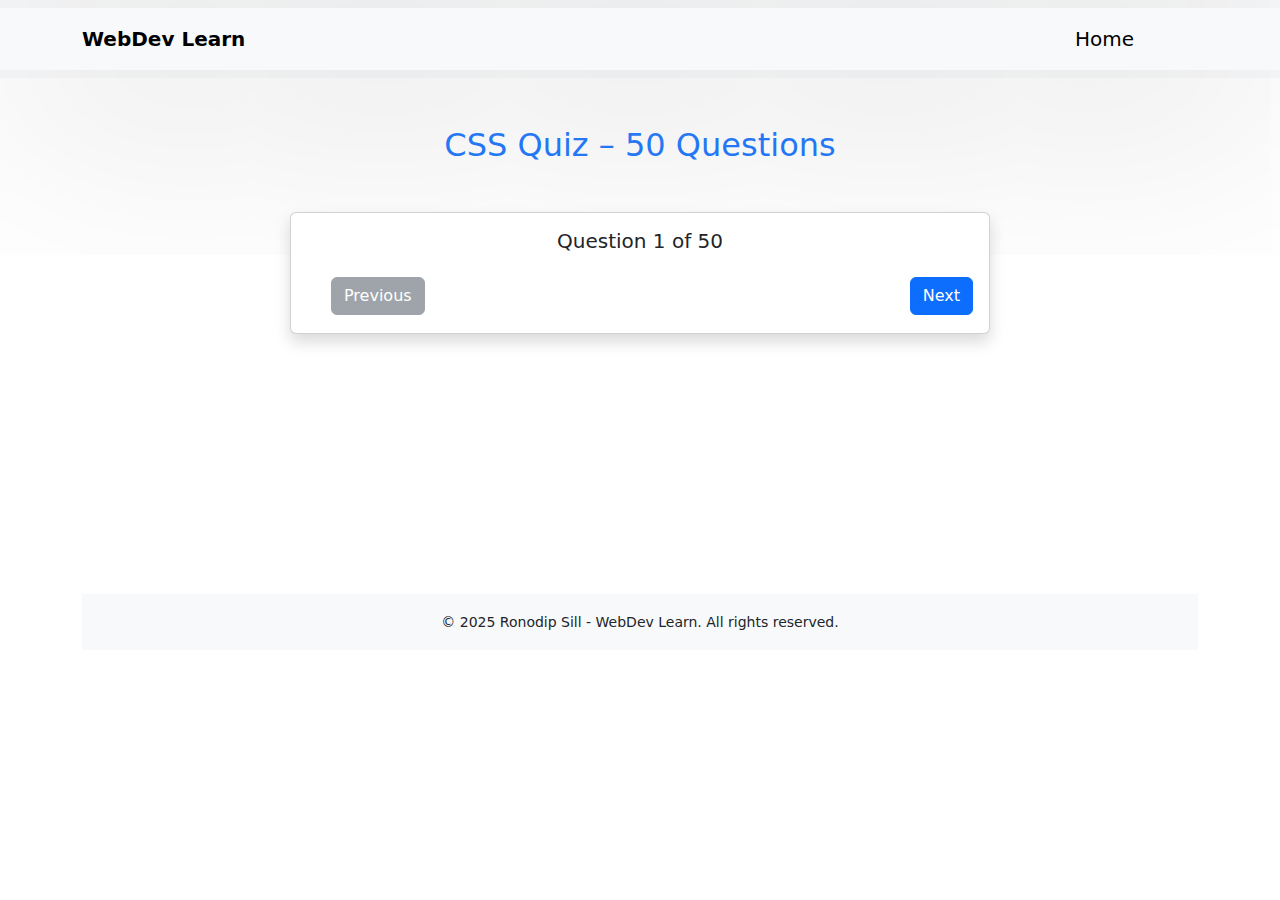
<file: css-q.html>
<!DOCTYPE html>
<html lang="en">
<head>
    <meta charset="UTF-8">
    <meta name="viewport" content="width=device-width, initial-scale=1.0">
    <title>WebDev Learn / MCQ</title>
    <link rel="stylesheet" href="style.css" />
    <link
      href="https://cdn.jsdelivr.net/npm/bootstrap@5.3.6/dist/css/bootstrap.min.css"
      rel="stylesheet"
    />
    <link
      href="https://cdnjs.cloudflare.com/ajax/libs/font-awesome/6.7.2/css/all.min.css"
      rel="stylesheet"
    />
    <link rel="shortcut icon" href="page-Logo.png" type="image/x-icon">
</head>
<body>
 <!-- navbar -->
   <nav id="nav" class="navbar navbar-expand-lg bg-body-tertiary">
  <div class="container-fluid">
    <!-- Left-aligned: Brand Name -->
    <div class="container py-3">
      <div class="row">
        <div class="col-6 text-start">
          <a class="navbar-brand fs-5 fw-bolder" id="navLogo">WebDev Learn</a>
        </div>
        <div class="col-6 text-end">
          <button
      class="navbar-toggler"
      type="button"
      data-bs-toggle="collapse"
      data-bs-target="#navbarNav"
      aria-controls="navbarNav"
      aria-expanded="false"
      aria-label="Toggle navigation"
    >
      <span class="navbar-toggler-icon"></span>
    </button>
    <div class="collapse navbar-collapse" id="navbarNav">
      <ul class="navbar-nav ms-auto fs-5">
        <li class="nav-item p-lg-0 py-3 ">
          <a href="index.html" class="navbar-brand py-lg-0 p-md-5 fw-medium"  id="Home-btn">Home</a>
        </li>
      </ul>
    </div>
        </div>
      </div>
    </div>
  </div>
</nav>

<!-- Main Quiz Sec -->

 <div class="container text-center my-5">
    <h2 class="text-primary mb-4">CSS Quiz – 50 Questions</h2>
    <div class="card shadow mx-auto quiz-card my-5">
      <div class="card-body ">
        <h5 class="card-title" id="question-number">Question <span id="quiz-no">1</span> of 50</h5>
        <div class="form-check text-start " id="options-container">


          
        <div class="d-flex justify-content-between mt-4">
          <button class="btn btn-secondary" id="quizPrevBtn" disabled>Previous</button>
          <button class="btn btn-primary" id="quizNextBtn">Next</button>
          <button class="btn btn-success d-none" id="submitBtn">Submit</button>
        </div>
      </div>
    </div>
  </div>


 <!-- Footer -->
  <footer class="bg-light text-dark text-center py-3 ">
  <div class="container">
    <small>&copy; 2025 Ronodip Sill - WebDev Learn. All rights reserved.</small>
  </div>
</footer>
</body>
<script src="script.js"></script>
  <script src="https://cdn.jsdelivr.net/npm/bootstrap@5.3.6/dist/js/bootstrap.bundle.min.js"></script>
</html>
</file>
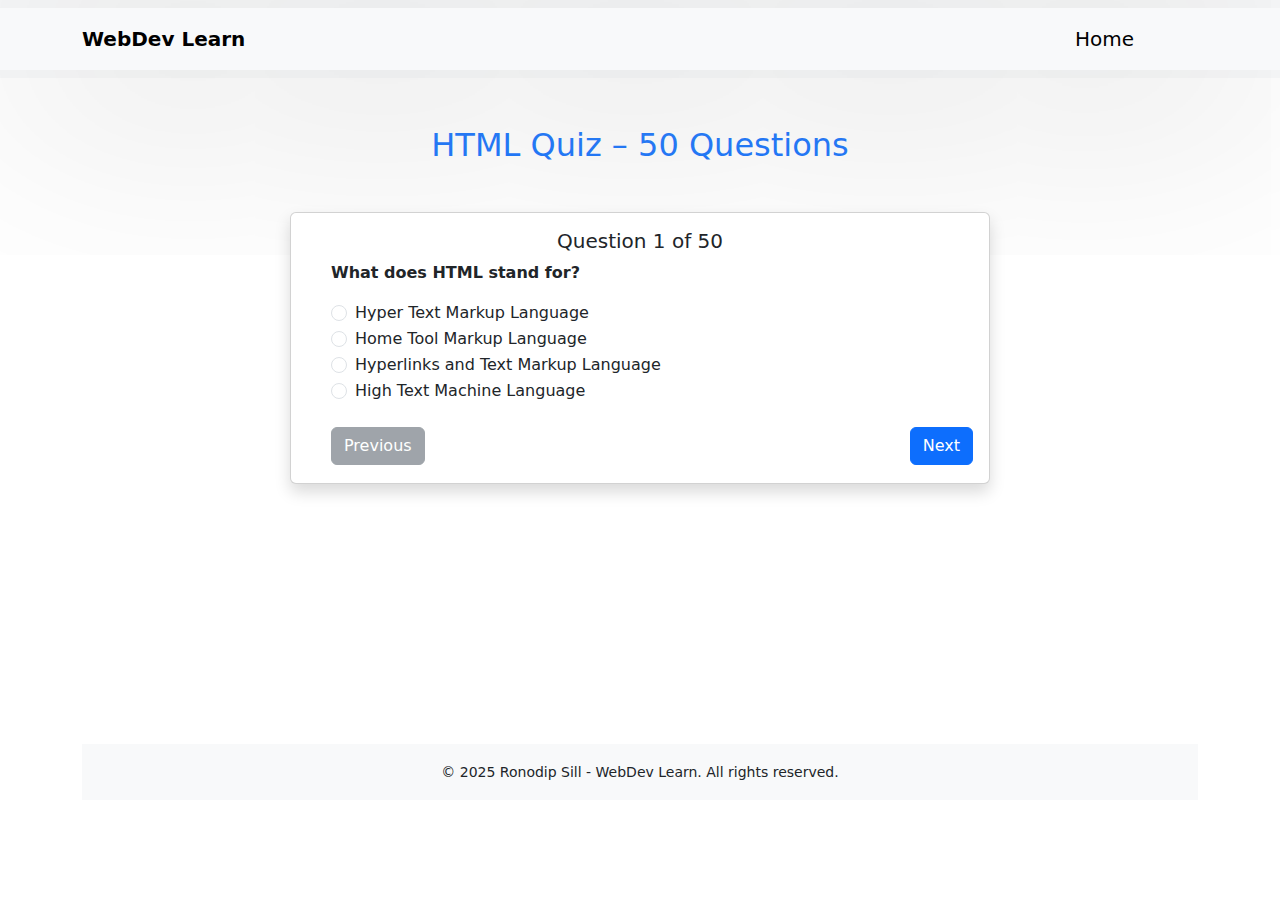
<file: html-q.html>
<!DOCTYPE html>
<html lang="en">
<head>
    <meta charset="UTF-8">
    <meta name="viewport" content="width=device-width, initial-scale=1.0">
    <title>WebDev Learn / MCQ</title>
    <link rel="stylesheet" href="style.css" />
    <link
      href="https://cdn.jsdelivr.net/npm/bootstrap@5.3.6/dist/css/bootstrap.min.css"
      rel="stylesheet"
    />
    <link
      href="https://cdnjs.cloudflare.com/ajax/libs/font-awesome/6.7.2/css/all.min.css"
      rel="stylesheet"
    />
    <link rel="shortcut icon" href="page-Logo.png" type="image/x-icon">
</head>
<body>
 <!-- navbar -->
   <nav id="nav" class="navbar navbar-expand-lg bg-body-tertiary">
  <div class="container-fluid">
    <!-- Left-aligned: Brand Name -->
    <div class="container py-3">
      <div class="row">
        <div class="col-6 text-start">
          <a class="navbar-brand fs-5 fw-bolder" id="navLogo">WebDev Learn</a>
        </div>
        <div class="col-6 text-end">
          <button
      class="navbar-toggler"
      type="button"
      data-bs-toggle="collapse"
      data-bs-target="#navbarNav"
      aria-controls="navbarNav"
      aria-expanded="false"
      aria-label="Toggle navigation"
    >
      <span class="navbar-toggler-icon"></span>
    </button>
    <div class="collapse navbar-collapse" id="navbarNav">
      <ul class="navbar-nav ms-auto fs-5">
        <li class="nav-item p-lg-0 py-3 ">
          <a href="index.html" class="navbar-brand py-lg-0 p-md-5 fw-medium"  id="Home-btn">Home</a>
        </li>
      </ul>
    </div>
        </div>
      </div>
    </div>
  </div>
</nav>

 <div class="container text-center my-5">
    <h2 class="text-primary mb-4">HTML Quiz – 50 Questions</h2>
    <div class="card shadow mx-auto quiz-card my-5">
      <div class="card-body ">
        <h5 class="card-title" id="question-number">Question <span id="quiz-no">1</span> of 50</h5>
        <div class="form-check text-start " id="options-container">
    <p class="card-text"><strong>What does HTML stand for?</strong></p>
    <div class="form-check">
      <input class="form-check-input" type="radio" name="q1" id="q1a1">
      <label class="form-check-label" for="q1a1">Hyper Text Markup Language</label>
    </div>
    <div class="form-check">
      <input class="form-check-input" type="radio" name="q1" id="q1a2">
      <label class="form-check-label" for="q1a2">Home Tool Markup Language</label>
    </div>
    <div class="form-check">
      <input class="form-check-input" type="radio" name="q1" id="q1a3">
      <label class="form-check-label" for="q1a3">Hyperlinks and Text Markup Language</label>
    </div>
    <div class="form-check">
      <input class="form-check-input" type="radio" name="q1" id="q1a4">
      <label class="form-check-label" for="q1a4">High Text Machine Language</label>
    </div>
        <div class="d-flex justify-content-between mt-4">
          <button class="btn btn-secondary" id="quizPrevBtn" disabled>Previous</button>
          <button class="btn btn-primary" id="quizNextBtn">Next</button>
          <button class="btn btn-success d-none" id="submitBtn">Submit</button>
        </div>
      </div>
    </div>
  </div>

 <!-- Footer -->
  <footer class="bg-light text-dark text-center py-3 ">
  <div class="container">
    <small>&copy; 2025 Ronodip Sill - WebDev Learn. All rights reserved.</small>
  </div>
</footer>
</body>
<script src="script.js"></script>
  <script src="https://cdn.jsdelivr.net/npm/bootstrap@5.3.6/dist/js/bootstrap.bundle.min.js"></script>
</html>
</file>
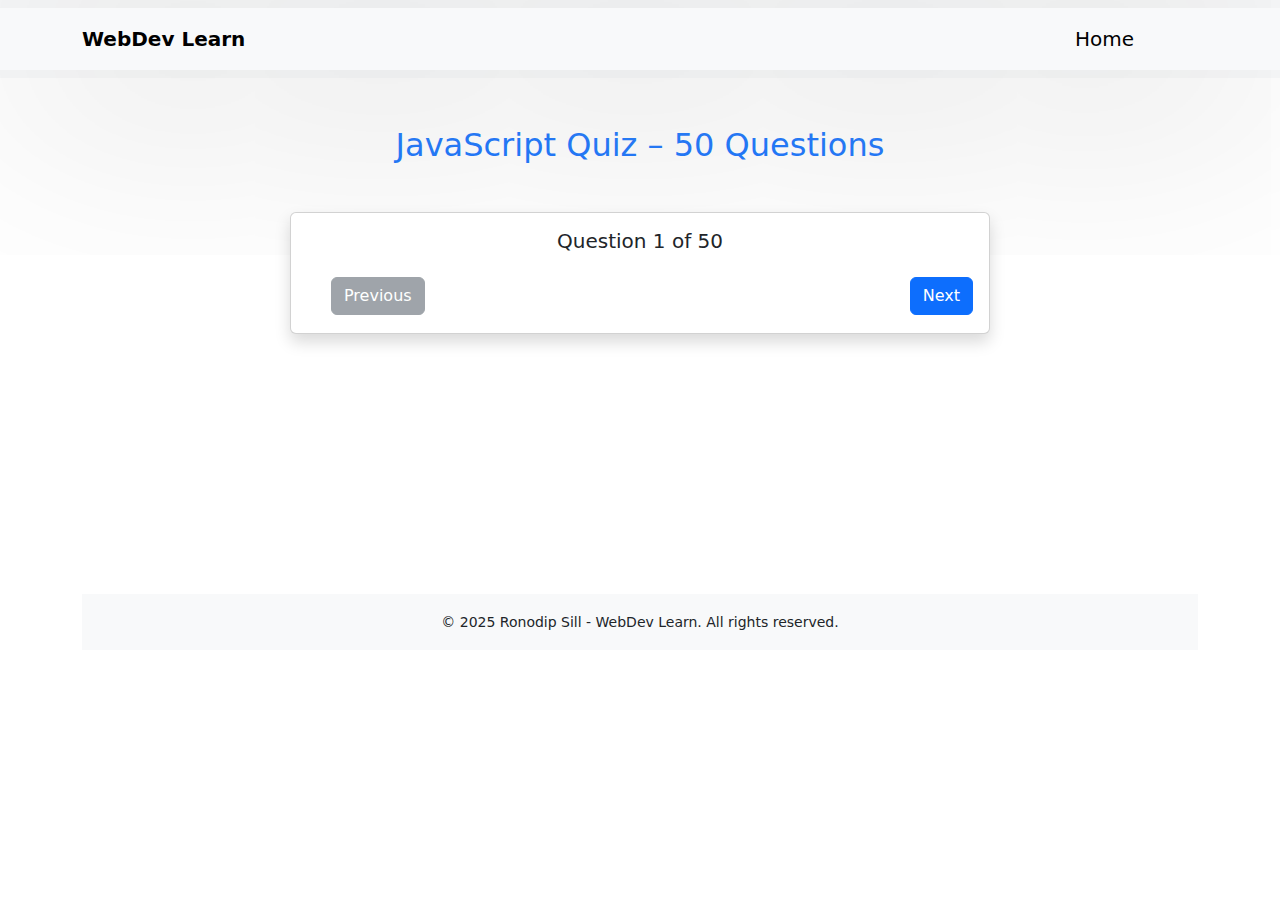
<file: js-q.html>
<!DOCTYPE html>
<html lang="en">
<head>
    <meta charset="UTF-8">
    <meta name="viewport" content="width=device-width, initial-scale=1.0">
    <title>WebDev Learn / MCQ</title>
    <link rel="stylesheet" href="style.css" />
    <link
      href="https://cdn.jsdelivr.net/npm/bootstrap@5.3.6/dist/css/bootstrap.min.css"
      rel="stylesheet"
    />
    <link
      href="https://cdnjs.cloudflare.com/ajax/libs/font-awesome/6.7.2/css/all.min.css"
      rel="stylesheet"
    />
    <link rel="shortcut icon" href="page-Logo.png" type="image/x-icon">
</head>
<body>
 <!-- navbar -->
   <nav id="nav" class="navbar navbar-expand-lg bg-body-tertiary">
  <div class="container-fluid">
    <!-- Left-aligned: Brand Name -->
    <div class="container py-3">
      <div class="row">
        <div class="col-6 text-start">
          <a class="navbar-brand fs-5 fw-bolder" id="navLogo">WebDev Learn</a>
        </div>
        <div class="col-6 text-end">
          <button
      class="navbar-toggler"
      type="button"
      data-bs-toggle="collapse"
      data-bs-target="#navbarNav"
      aria-controls="navbarNav"
      aria-expanded="false"
      aria-label="Toggle navigation"
    >
      <span class="navbar-toggler-icon"></span>
    </button>
    <div class="collapse navbar-collapse" id="navbarNav">
      <ul class="navbar-nav ms-auto fs-5">
        <li class="nav-item p-lg-0 py-3 ">
          <a href="index.html" class="navbar-brand py-lg-0 p-md-5 fw-medium"  id="Home-btn">Home</a>
        </li>
      </ul>
    </div>
        </div>
      </div>
    </div>
  </div>
</nav>

<!-- Main Quiz Sec -->

 <div class="container text-center my-5">
    <h2 class="text-primary mb-4">JavaScript Quiz – 50 Questions</h2>
    <div class="card shadow mx-auto quiz-card my-5">
      <div class="card-body ">
        <h5 class="card-title" id="question-number">Question <span id="quiz-no">1</span> of 50</h5>
        <div class="form-check text-start " id="options-container">


          
        <div class="d-flex justify-content-between mt-4">
          <button class="btn btn-secondary" id="quizPrevBtn" disabled>Previous</button>
          <button class="btn btn-primary" id="quizNextBtn">Next</button>
          <button class="btn btn-success d-none" id="submitBtn">Submit</button>
        </div>
      </div>
    </div>
  </div>

 <!-- Footer -->
  <footer class="bg-light text-dark text-center py-3 ">
  <div class="container">
    <small>&copy; 2025 Ronodip Sill - WebDev Learn. All rights reserved.</small>
  </div>
</footer>
</body>
<script src="script.js"></script>
  <script src="https://cdn.jsdelivr.net/npm/bootstrap@5.3.6/dist/js/bootstrap.bundle.min.js"></script>
</html>
</file>
<file: style.css>
*{
    padding: 0;
    margin: 0;
}

li{
    list-style: none;
}
.nav-link:hover{
    opacity: .7 ;
    color: blue;
    transition: 2s cubic-bezier(0.19, 1, 0.22, 1);
}

.container-fluid{
    box-shadow: 2px 2px 1000px rgb(184, 184, 184); 
}
.navbar{
    width: 100vw;
}
.navbar-brand{
    font-size: 30px;
    font-weight: bold;
}
.html-section{
    display: none;
}
.css-section{
    display: none;
}
.js-section{
    display: none;
}
.description-section{
    display: none;
}
#contact-section {
    margin-top: 0px;
}
#about-section{
    display: none;
}
#projects-section{
    display: none;
}
#home-section{
    display: block;
}
#nav-home-btn{
    display: none;
}
#about-btn , #navLogo , #mcq-btn{
cursor: pointer;
}
footer{
    background-color: #000;
    color: #fff;
    padding: 20px 0;
    margin-top: 260px;
}
.Quiz-btns{
    background-color: #000;
    padding: 20px !important;
}
.quiz-card {
      max-width: 700px;
}
ra{
    cursor: pointer ;
}
</file>
